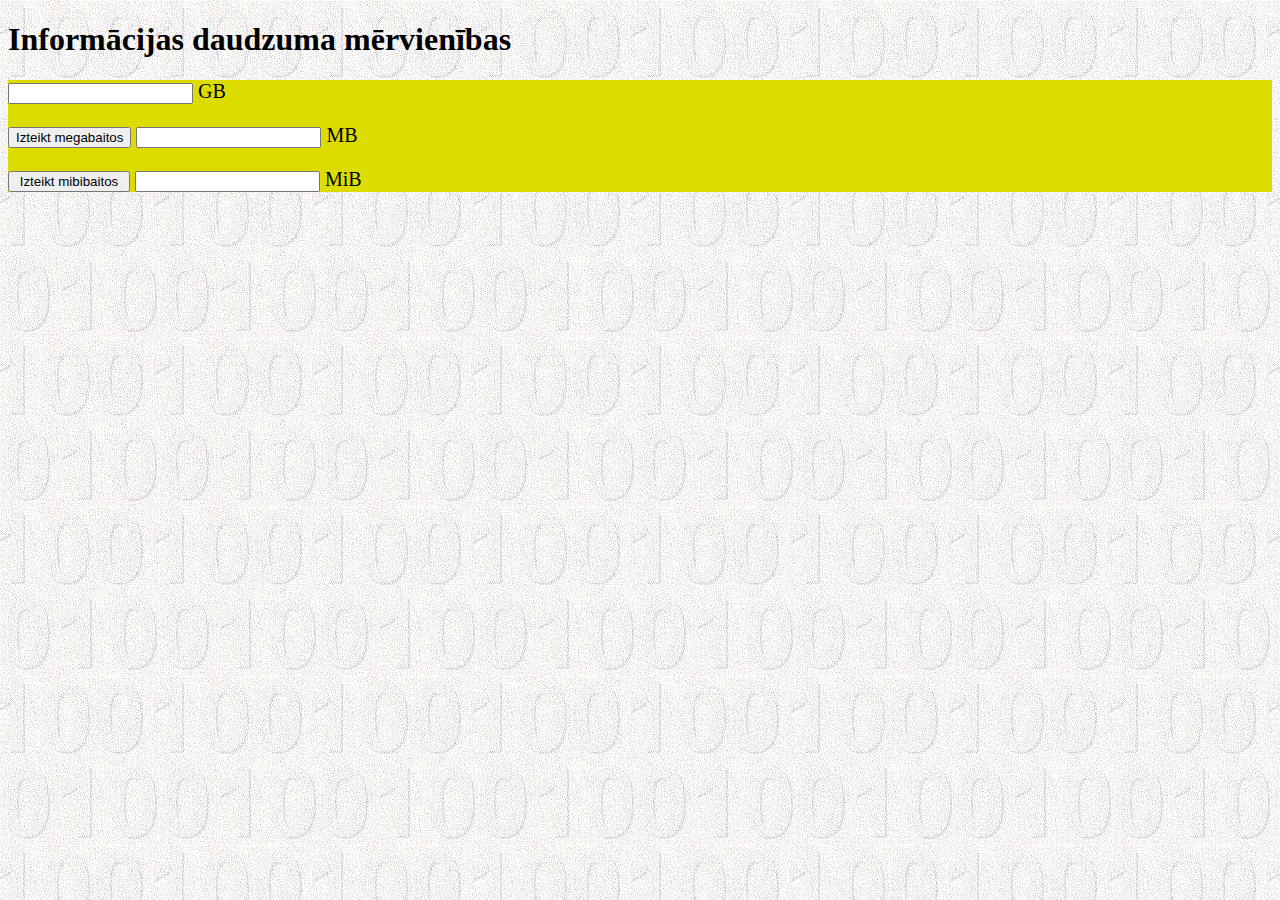
<file: mervienibas.html>
<!DOCTYPE html>
<!--
Click nbfs://nbhost/SystemFileSystem/Templates/Licenses/license-default.txt to change this license
Click nbfs://nbhost/SystemFileSystem/Templates/ClientSide/html.html to edit this template
-->
<html>
    <head>
        <title>Informācijas daudzuma mērvienības</title>
        <meta charset="UTF-8">
        <meta name="viewport" content="width=device-width, initial-scale=1.0">
        <style>
            p {font-size:20px}
            form {background-color: rgb(220, 220, 0)}
            
        </style>
    </head>
    <body style="background-image:url(atteli/cipari.jpg);">
        <div>
            <h1>Informācijas daudzuma mērvienības</h1>
            <form action="x">
                <p><input name="sk" type="text"> GB</p>
                <p><input name="poga1" value="Izteikt megabaitos" type="button" onclick="MB.value=1000*sk.value"> <input name="MB"> MB</p>
                <p><input name="poga2" value=" Izteikt mibibaitos " type="button" onclick="Mib.value=sk.value*1000000000/1048576"> <input name="Mib"> MiB</p>
                
                
                
                
                
                
                
                
            </form>
            
        
        
        
        
        
        
        </div>
    </body>
</html>
</file>
